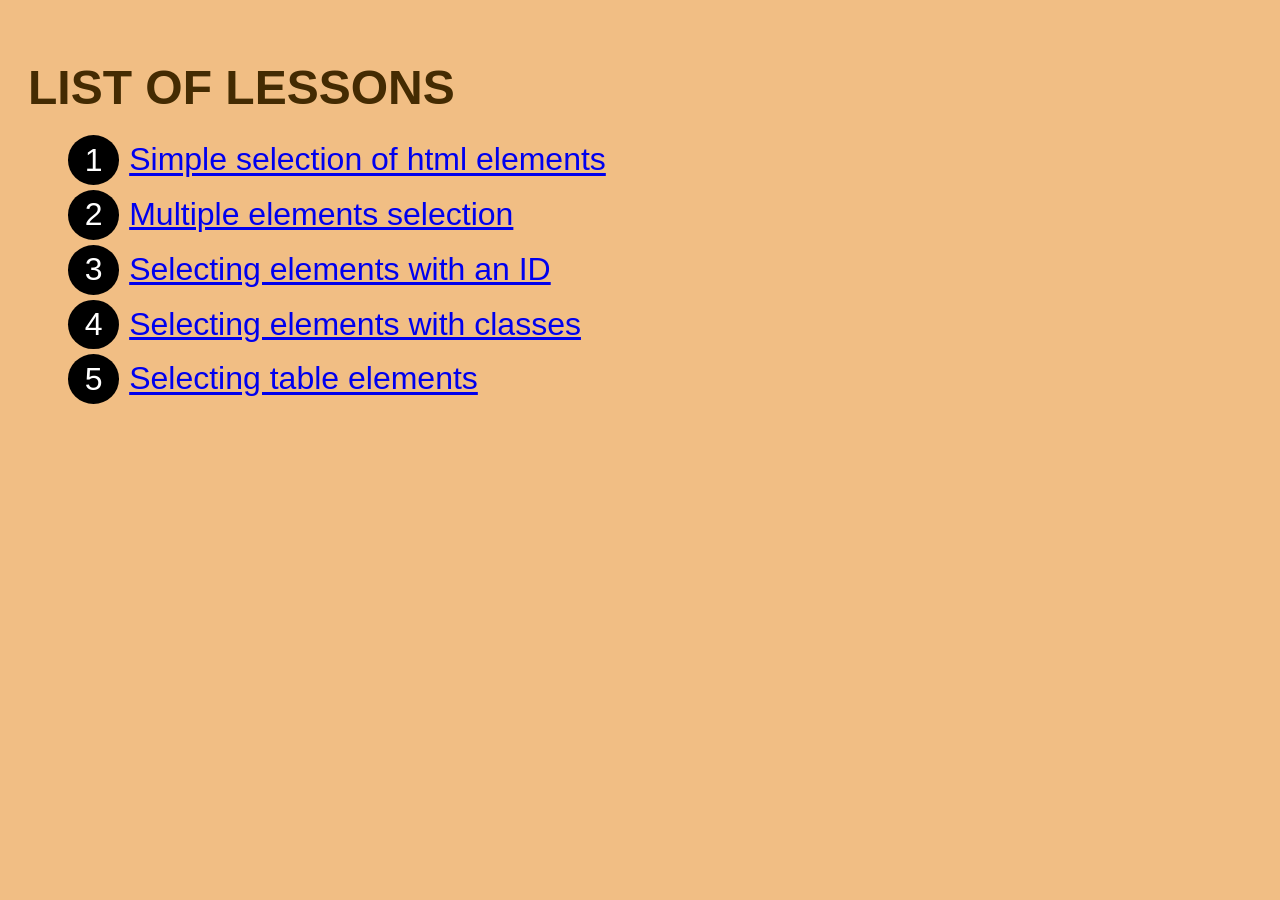
<file: index.html>
<!DOCTYPE html>
<html lang="en">

<head>
  <meta charset="UTF-8">
  <meta name="viewport" content="width=device-width, initial-scale=1.0">
  <link rel="stylesheet" href="styles.css">
  <title>scraping with nodejs</title>
</head>

<body>
  <!-- https://reactnativetutorial.net/css-selectors -->
  <h1>LIST OF LESSONS</h1>
  <ol>
    <li><a class="main-list" href="css-selectors/css-selectors-1.html">Simple selection of html elements</a></li>
    <li><a class="main-list" href="css-selectors/css-selectors-2.html">Multiple elements selection</a></li>
    <li><a class="main-list" href="css-selectors/css-selectors-3.html">Selecting elements with an ID</a></li>
    <li><a class="main-list" href="css-selectors/css-selectors-4.html">Selecting elements with classes</a></li>
    <li><a class="main-list" href="tables/table-1.html">Selecting table elements</a></li>
  </ol>


</body>

</html>
</file>
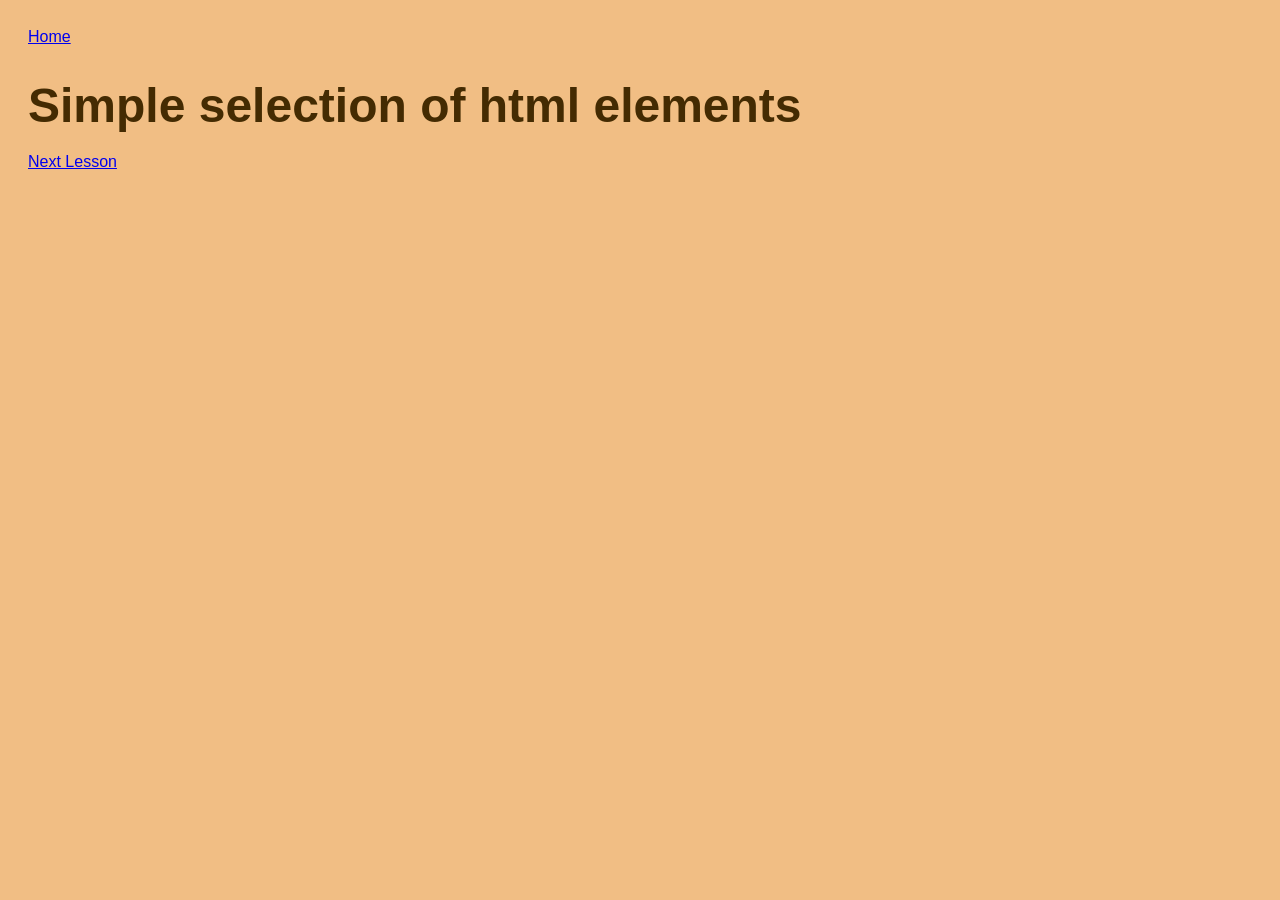
<file: css-selectors/css-selectors-1.html>
<!DOCTYPE html>
<html lang="en">

<head>
  <meta charset="UTF-8">
  <meta name="viewport" content="width=device-width, initial-scale=1.0">
  <link rel="stylesheet" href="../styles.css">
  <script src="https://code.jquery.com/jquery-3.7.1.slim.min.js" integrity="sha256-kmHvs0B+OpCW5GVHUNjv9rOmY0IvSIRcf7zGUDTDQM8=" crossorigin="anonymous"></script>
  <title>css selectors 1</title>
</head>

<body>
  <nav>
    <a href="../index.html">Home</a>
  </nav>
  <h1>Simple selection of html elements</h1>
  <a href="css-selectors-2.html">Next Lesson</a>

</body>

</html>
</file>
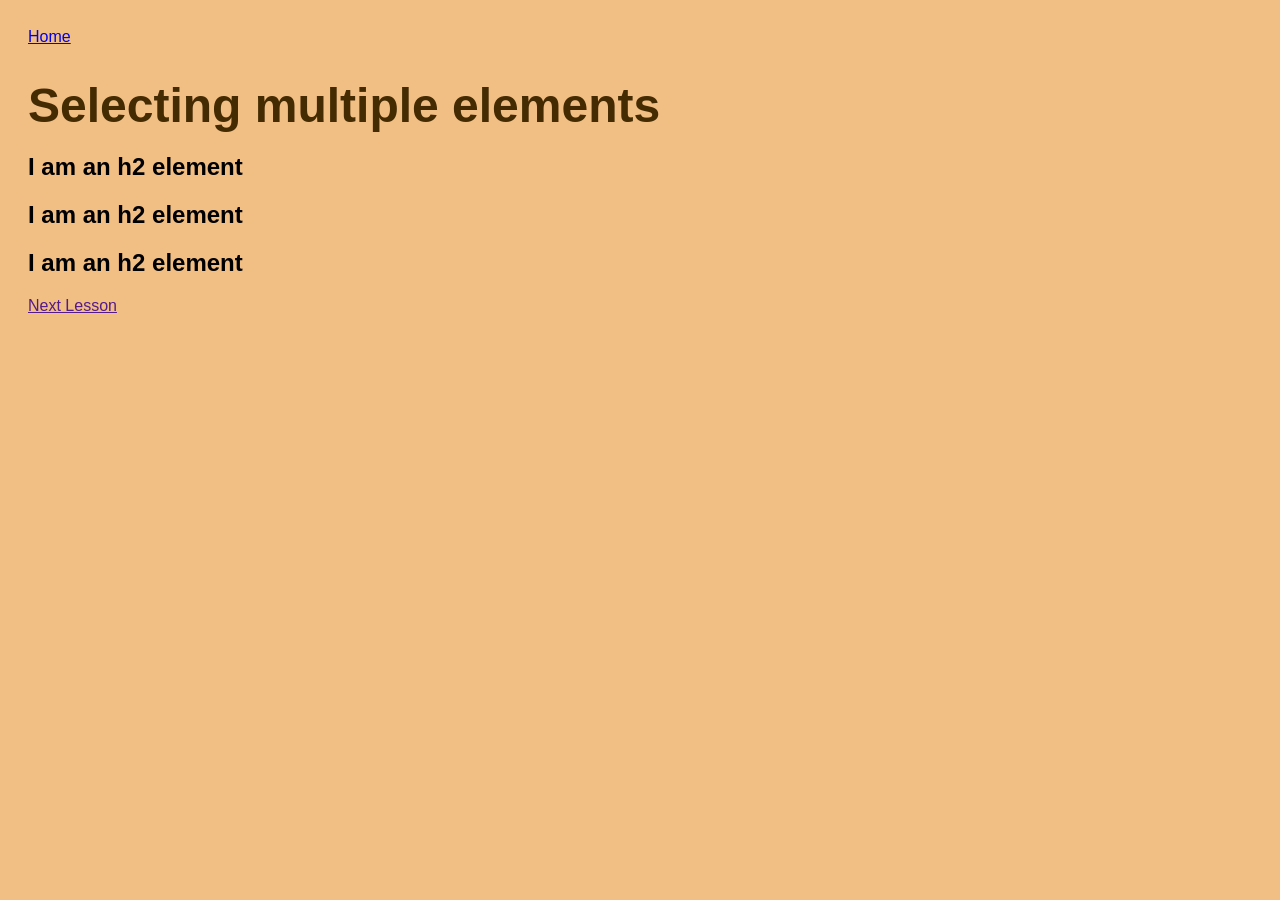
<file: css-selectors/css-selectors-2.html>
<!DOCTYPE html>
<html lang="en">

<head>
  <meta charset="UTF-8">
  <meta name="viewport" content="width=device-width, initial-scale=1.0">
  <link rel="stylesheet" href="../styles.css">
  <script src="https://code.jquery.com/jquery-3.7.1.slim.min.js" integrity="sha256-kmHvs0B+OpCW5GVHUNjv9rOmY0IvSIRcf7zGUDTDQM8=" crossorigin="anonymous"></script>
  <title>css selectors 2</title>
</head>

<body>
  <nav>
    <a href="../index.html">Home</a>
  </nav>
  <h1>Selecting multiple elements</h1>
  <h2>I am an h2 element</h2>
  <h2>I am an h2 element</h2>
  <h2>I am an h2 element</h2>
  <a href="">Next Lesson</a>

</body>

</html>
</file>
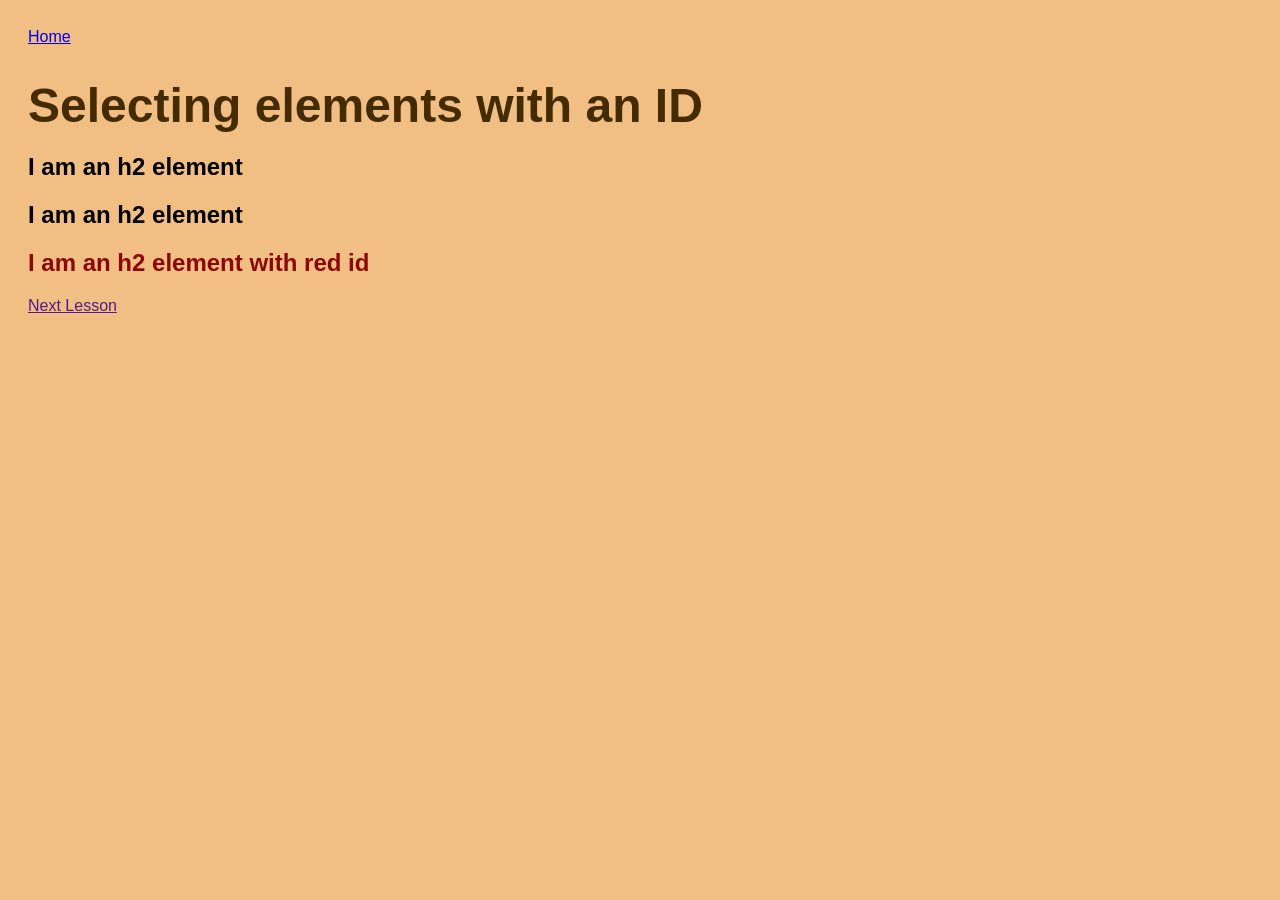
<file: css-selectors/css-selectors-3.html>
<!DOCTYPE html>
<html lang="en">

<head>
  <meta charset="UTF-8">
  <meta name="viewport" content="width=device-width, initial-scale=1.0">
  <link rel="stylesheet" href="../styles.css">
  <script src="https://code.jquery.com/jquery-3.7.1.slim.min.js" integrity="sha256-kmHvs0B+OpCW5GVHUNjv9rOmY0IvSIRcf7zGUDTDQM8=" crossorigin="anonymous"></script>
  <title>css selectors 3</title>
</head>

<body>
  <nav>
    <a href="../index.html">Home</a>
  </nav>
  <h1>Selecting elements with an ID</h1>
  <h2>I am an h2 element</h2>
  <h2>I am an h2 element</h2>
  <h2 id="red">I am an h2 element with red id</h2>
  <a href="">Next Lesson</a>

</body>

</html>
</file>
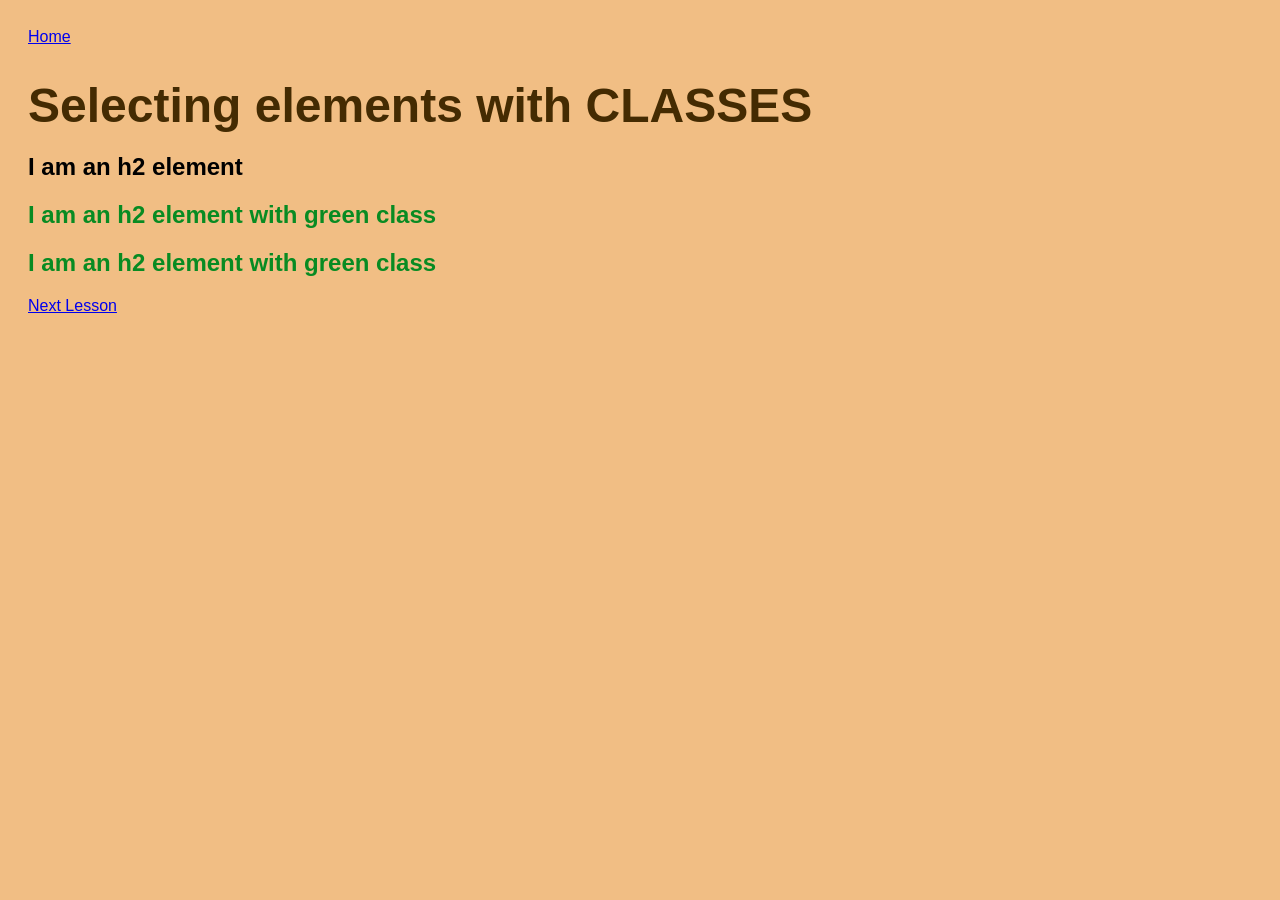
<file: css-selectors/css-selectors-4.html>
<!DOCTYPE html>
<html lang="en">

<head>
  <meta charset="UTF-8">
  <meta name="viewport" content="width=device-width, initial-scale=1.0">
  <link rel="stylesheet" href="../styles.css">
  <script src="https://code.jquery.com/jquery-3.7.1.slim.min.js" integrity="sha256-kmHvs0B+OpCW5GVHUNjv9rOmY0IvSIRcf7zGUDTDQM8=" crossorigin="anonymous"></script>
  <title>css selectors 4</title>
</head>

<body>
  <nav>
    <a href="../index.html">Home</a>
  </nav>
  <h1>Selecting elements with CLASSES</h1>
  <h2>I am an h2 element</h2>
  <h2 class="green">I am an h2 element with green class</h2>
  <h2 class="green">I am an h2 element with green class</h2>
  <a href="css-selectors-5.html">Next Lesson</a>

</body>

</html>
</file>
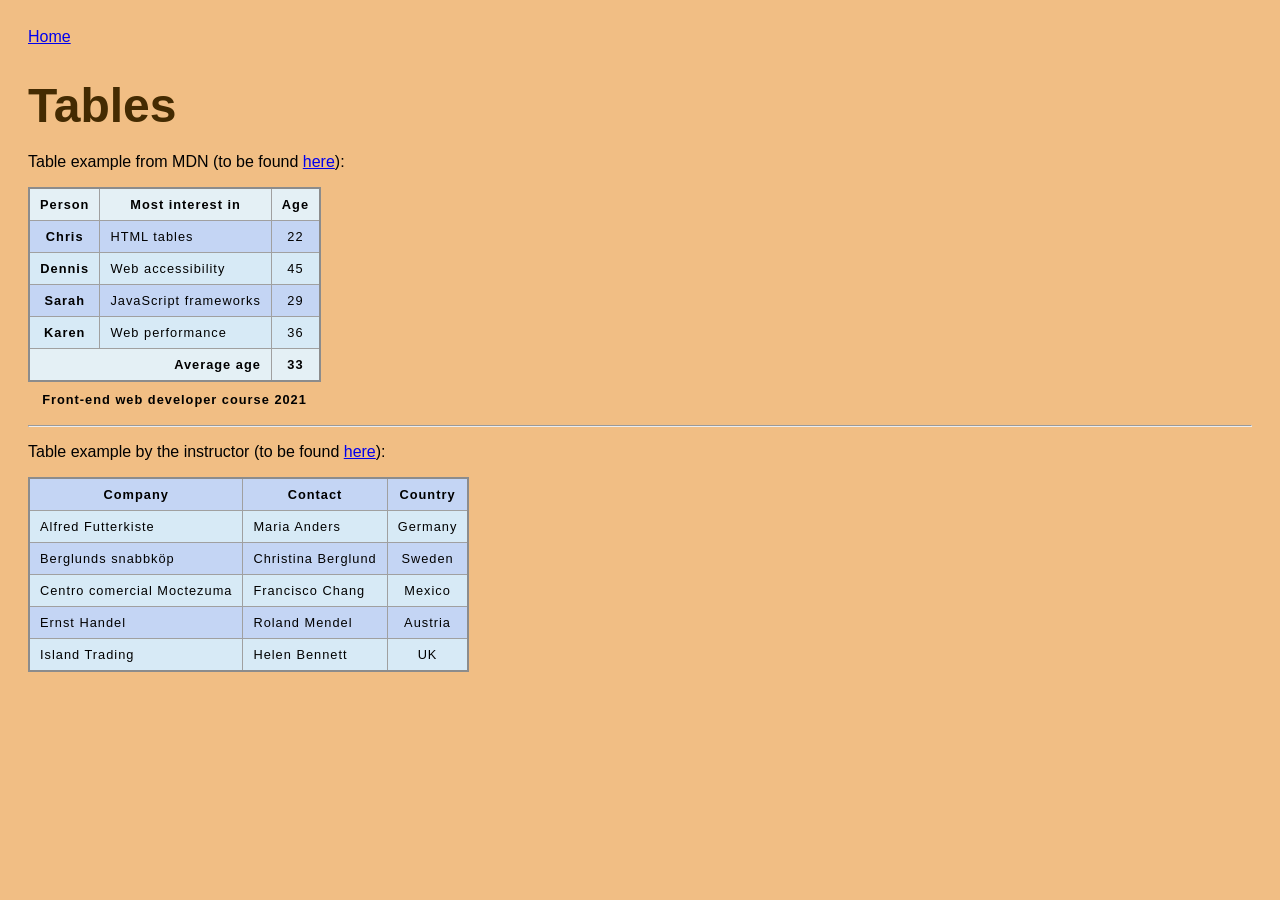
<file: tables/table-1.html>
<!DOCTYPE html>
<html lang="en">

<head>
  <meta charset="UTF-8">
  <meta name="viewport" content="width=device-width, initial-scale=1.0">
  <link rel="stylesheet" href="../styles.css">
  <link rel="stylesheet" href="styles-tables.css">
  <script src="https://code.jquery.com/jquery-3.7.1.slim.min.js" integrity="sha256-kmHvs0B+OpCW5GVHUNjv9rOmY0IvSIRcf7zGUDTDQM8=" crossorigin="anonymous"></script>
  <title>Table</title>
</head>

<body>
  <nav>
    <a href="../index.html">Home</a>
  </nav>

  <h1>Tables</h1>

  <p>Table example from MDN (to be found <a href="https://developer.mozilla.org/en-US/docs/Web/HTML/Reference/Elements/table#try_it">here</a>):</p>

  <table>
    <caption>
      Front-end web developer course 2021
    </caption>
    <thead>
      <tr>
        <th scope="col">Person</th>
        <th scope="col">Most interest in</th>
        <th scope="col">Age</th>
      </tr>
    </thead>
    <tbody>
      <tr>
        <th scope="row">Chris</th>
        <td>HTML tables</td>
        <td>22</td>
      </tr>
      <tr>
        <th scope="row">Dennis</th>
        <td>Web accessibility</td>
        <td>45</td>
      </tr>
      <tr>
        <th scope="row">Sarah</th>
        <td>JavaScript frameworks</td>
        <td>29</td>
      </tr>
      <tr>
        <th scope="row">Karen</th>
        <td>Web performance</td>
        <td>36</td>
      </tr>
    </tbody>
    <tfoot>
      <tr>
        <th scope="row" colspan="2">Average age</th>
        <td>33</td>
      </tr>
    </tfoot>
  </table>

  <hr>

  <p>Table example by the instructor (to be found <a href="https://www.codingwithstefan.com/table-example/">here</a>):</p>

  <table>
    <tr>
      <th>Company</th>
      <th>Contact</th>
      <th>Country</th>
    </tr>
    <tr>
      <td>Alfred Futterkiste</td>
      <td>Maria Anders</td>
      <td>Germany</td>
    </tr>
    <tr>
      <td>Berglunds snabbköp</td>
      <td>Christina Berglund</td>
      <td>Sweden</td>
    </tr>
    <tr>
      <td>Centro comercial Moctezuma</td>
      <td>Francisco Chang</td>
      <td>Mexico</td>
    </tr>
    <tr>
      <td>Ernst Handel</td>
      <td>Roland Mendel</td>
      <td>Austria</td>
    </tr>
    <tr>
      <td>Island Trading</td>
      <td>Helen Bennett</td>
      <td>UK</td>
    </tr>
  </table>

</body>

</html>
</file>
<file: styles.css>
body {
  background-color: rgb(241, 190, 132);
  font-family: Arial, Helvetica, sans-serif;
  padding: 20px;
}

h1 {
  font-size: 3rem;
  color: rgb(68, 43, 2);
  margin-bottom: 20px;
}

h2#red {
  color: rgb(139, 8, 8);
}

.green {
  color: rgb(8, 139, 34);
}

a.main-list {
  font-size: 2rem;
}

ol {
  list-style: none;
  counter-reset: item;
}

ol li {
  counter-increment: item;
  margin-bottom: 5px;
}

ol li::before {
  content: counter(item);
  background: rgb(0, 0, 0);
  border-radius: 100%;
  color: white;
  width: 1.2em;
  /* height: 2em; */
  text-align: center;
  display: inline-block;
  margin-right: 10px;
  font-size: 2rem;
  padding: 0.2em;
}
</file>
<file: tables/styles-tables.css>
table {
  border-collapse: collapse;
  border: 2px solid rgb(140 140 140);
  font-family: sans-serif;
  font-size: 0.8rem;
  letter-spacing: 1px;
}

caption {
  caption-side: bottom;
  padding: 10px;
  font-weight: bold;
}

thead,
tfoot {
  background-color: rgb(228 240 245);
}

th,
td {
  border: 1px solid rgb(160 160 160);
  padding: 8px 10px;
}

td:last-of-type {
  text-align: center;
}

tbody > tr:nth-of-type(even) {
  background-color: rgb(215, 234, 246);
}

tbody > tr:nth-of-type(odd) {
  background-color: rgb(196, 213, 244);
}

tfoot th {
  text-align: right;
}

tfoot td {
  font-weight: bold;
}
</file>
